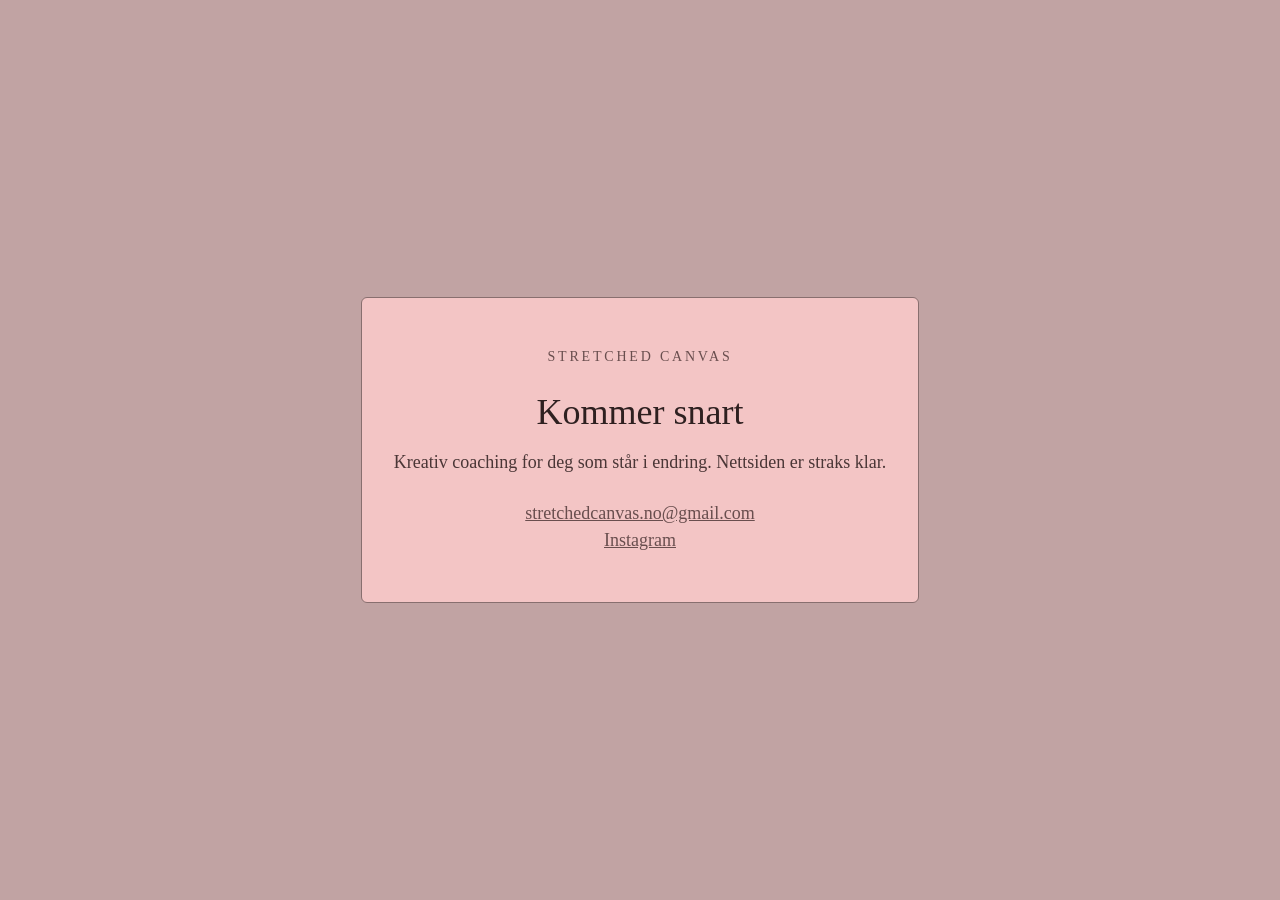
<file: kommer-snart/index.html>
<!doctype html>
<html lang="no">
<head>
<meta charset="utf-8">
<meta name="viewport" content="width=device-width, initial-scale=1">
<meta name="robots" content="noindex">
<title>STRETCHED CANVAS – Kommer snart</title>
<style>
  html, body { height: 100%; margin: 0; }
  body {
    background: #C1A3A3; color: #2E2020;
    font-family: Georgia, "Times New Roman", serif;
    display: flex; align-items: center; justify-content: center;
    text-align: center; padding: 24px; box-sizing: border-box;
  }
  .card { background: #F3C5C5; border: 1px solid #886F6F; border-radius: 6px; padding: 48px 32px; max-width: 520px; }
  .brand { letter-spacing: .2em; font-size: 14px; color: #694E4E; margin: 0 0 24px; }
  h1 { font-weight: normal; font-size: 36px; margin: 0 0 16px; }
  p { font-size: 18px; line-height: 1.5; color: #4A3636; margin: 0 0 24px; }
  a { color: #694E4E; }
  p:last-child { margin-bottom: 0; }
</style>
</head>
<body>
  <main class="card">
    <p class="brand">STRETCHED CANVAS</p>
    <h1>Kommer snart</h1>
    <p>Kreativ coaching for deg som står i endring. Nettsiden er straks klar.</p>
    <p><a href="mailto:stretchedcanvas.no@gmail.com">stretchedcanvas.no@gmail.com</a><br>
    <a href="https://www.instagram.com/stretchedcanvas.no/">Instagram</a></p>
  </main>
</body>
</html>
</file>
